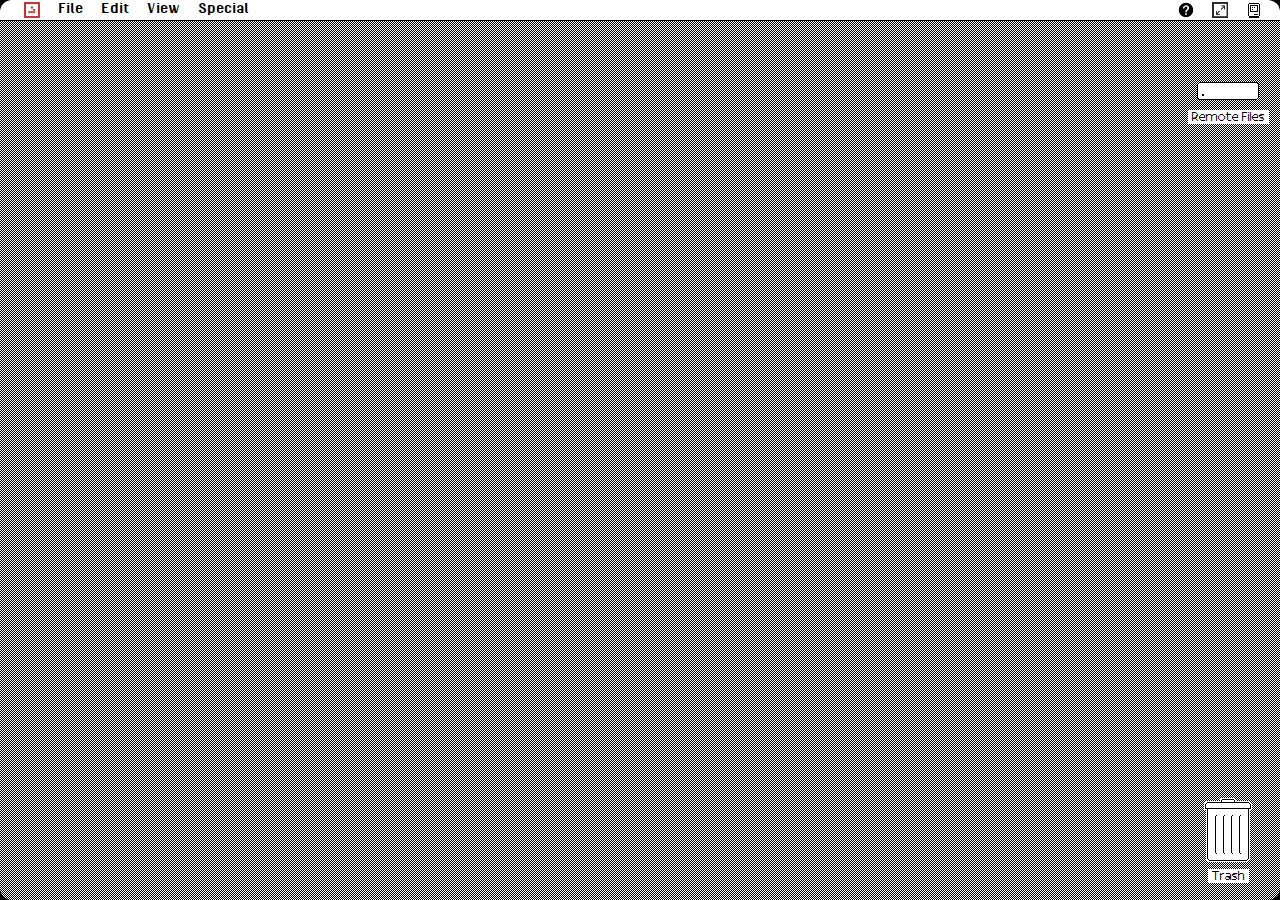
<file: index.html>
<!DOCTYPE html>
<html>
  <head>
    <title>Discovery Web Desktop</title>
    <base href="http://OhMeadhbh.github.io/disco/"/>
    <meta name="viewport" content="width=device-width, initial-scale=1, maximum-scale=1"/>
    <meta property="og:site_name" content="Discovery Web Desktop"/>
    <meta property="og:image" content="http://OhMeadhbh.github.io/disco/img/disco_screenshot.png"/>
    <meta property="twitter:card" content="summary"/>
    <meta property="twitter:title" content="Discovery Web Desktop"/>
    <meta property="twitter:image" content="http://OhMeadhbh.github.io/disco/img/disco_screenshot.png"/>
    <meta property="twitter:description" content="A computer desktop implemented as a web page. Log in with a recent Chrome or Safari browser and have your data and applications follow you."/>
    <link rel="stylesheet" type="text/css" href="index.css"/>
    <link id="style" rel="stylesheet" type="text/css" href="themes/classic/index.css"/>
  </head>
  <body>
    <div id="menu">
      <ul id="menuleft"></ul>
      <ul id="menuapp"></ul>
      <ul id="menudesktop"></ul>
      <ul id="menuright"></ul>
    </div>
    <div id="root">
    </div>
    <script type="text/javascript" src="js/sn-core.js"></script>
    <script type="text/javascript" src="js/disco.js"></script>
    <script type="text/javascript" src="js/index.js"></script>
    <script id="template_window" type="text/html">
<div class="windowframe" id="%id%">
  <div class="windowtitle">
    <div class="windowclose" name="close"></div>
    <div class="windowname">%title%</div>
    <div class="windowmax" name="max"></div>
<!--    <div class="windowmin"></div> -->
  </div>
  <div class="content" id="%contentid%"></div>
</div>
    </script>
    <script id="template_icon" type="text/html">
<div class="icon" id="%id%">
  <div class="content"/></div>
  <div class="iconcaption"><span>%caption%</span></div>
</div>
    </script>
    <script id="template_dropdown" type="text/html">
<div id="%id%" class="dropdown"><table class="content">%content%</table></div>
    </script>
  </body>
</html>
</file>
<file: index.css>
body {
    background-color: black;
    overflow: hidden;
    -webkit-user-select: none;
}

#menu {
    position: absolute;
    z-index: 65535;
    cursor: default;
}

#root {
    position: absolute;
    -webkit-user-select: none;
    overflow: hidden;
}

.windowframe {
    position: absolute;
    float: left;
}

.windowframe > .windowtitle {
    position: absolute;
    -webkit-user-select: none;
    cursor: default;
}

.windowframe > .windowtitle > .windowclose  {
    position: absolute;
    background-size: contain;
    cursor: default;
}

.windowframe > .windowtitle > .windowname  {
    -moz-user-select: none;
    -webkit-user-select: none;
    cursor: default;
}

.icon {
    height: 88px;
    width: 88px;
    position: absolute;
    z-index: 0;
}

.icon > .content {
    position: absolute;
    height: 64px;
    width: 64px;
    top: 2px;
    left: 12px;
    background-repeat: no-repeat;
    background-color: center;
    background-size: cover;
}

.icon.selected > .content {
    -webkit-filter: invert( 100% );
}

.icon > .iconcaption {
    text-align: center;
    position: absolute;
    width: 88px;
    top: 71px;
    left: 0px;
}

.icon > .iconcaption > span {
    padding: 0px 4px 0px 4px;
    background-color: white;
    color: black;
    font-family: Caption;
    font-size: 12px;
    padding-top: 2px;
}

.dropdown {
    position: absolute;
    background-color: white;
    border: 1px solid black;
    z-index: 65535;
    padding: 0px;
    box-shadow: 3px 3px black;
}

.dropdown > .content {
    border-spacing: 0px;
}

.dropdown .drophandle {
    margin: 0px;
    height: 24px;
    background-color: white;
    color: black;
}

.dropdown .drophandle > .dropimg {
    padding-right: 4px;
}

.dropdown .drophandle > .dropimg > img {
    position: relative;
    top: 3px;
    left: 1px;
    height: 16px;
    width: 16px;
}

.dropdown .drophandle > .droptext {
    padding-top: 2px;
    padding-right: 6px;
}

.dropdown .drophandle hr {
    border-top: 1px dotted black;
}

.dropdown .drophandle > .dropkey {
}

.drophandle:hover {
    -webkit-filter: invert(100%);
}

::selection { color: white;  background-color: black; }
</file>
<file: themes/classic/index.css>
@font-face {
    font-family: System;
    src:url(../../fonts/GranaPadano.ttf);
}

@font-face {
    font-family: Caption;
    src:url(../../fonts/EspySansRevivedTwelve-Regul.ttf);
}

body {
    font-family: System;
    background-color: black;
}

#menu {
    top: 0px;
    left: 0px;
    right: 0px;
    height: 20px;
    background-color: white;
    border-top-left-radius: 12px;
    border-top-right-radius: 12px;
}

#menu > ul {
    margin: 0px;
    list-style-type: none;
}

#menu > ul#menuleft {
    padding-left: 12px;
    padding-right: 0px;
    float: left;
}

#menu > ul#menuapp {
    padding-left: 0px;
    padding-right: 0px;
    float: left;
}

#menu > ul#menuright {
    padding-right: 0px;
    padding-left: 0px;
    float: right;
}

#menu > ul#menudesktop {
    padding-left: 0px;
    padding-right: 12px;
    float: right;
}

#menu > ul > li {
    display: inline;
}

#menu > ul > li {
    float: left;
    padding: 0px 6px 0px 12px;
    text-decoration: none;
}

#menu > ul > li > a > img {
    padding-top: 2px;
    -webkit-user-select: none;
}

.icon > .icontextholder > .icontext {
    background-color: white;
    text-align: center;
    padding: 0px 1px 0px 1px;
    font-family: System;
    font-size: 9pt;
    line-height: 1em;
    width: 50%;
    margin: 0 auto;
    display: table;
}

#root {
    top: 21px;
    left: 0px;
    right: 0px;
    bottom: 0px;
    background-image: url(background.png);
    border-bottom-left-radius: 12px;
    border-bottom-right-radius: 12px;
}

.windowframe {
    background-color: black;
    padding: 21px 1px 1px 1px;
}

.windowframe > .windowtitle {
    text-align: center;
    line-height: 17px;
    background-color: white;
    height: 19px;
    top: 1px;
    left: 1px;
    right: 1px;
}

.selected > .windowtitle > .windowclose  {
    background-size: contain;
    cursor: default;
}

.selected > .windowtitle > .windowclose  {
    top: 0px;
    left: 5px;
    height: 19px;
    width: 19px;
    background-image: url(close.png);
}

.selected > .windowtitle > .windowclose:active {
    background-image: url(closeactive.png);
}

.windowframe > .windowtitle > .windowname {
    color: black;
    background-color: white;
    font-family: System;
    font-size: 17px;
    display: inline-block;
    padding: 0px 12px;
    margin-top: 1px;
}

.accessory {
    box-shadow: 3px 3px black;
    border-radius: 10px;
    background-color: white !important;
}

.accessory > .windowtitle {
    border-top-left-radius: 10px;
    border-top-right-radius: 10px;
    background-color: black !important;
    color: white !important;
}

.selected.accessory > .windowtitle > .windowclose  {
    -webkit-filter: invert(100%);
    left: 8px;
}

.accessory > .windowtitle > .windowname {
    background-color: black !important;
    color: white !important;
}

.accessory > .content {
    border-bottom-left-radius: 10px;
    border-bottom-right-radius: 10px;
    background-color: black;
    color: white;
}

.selected > .content > .textcontainer {
    -webkit-user-select: all;
}

.selected:not( .accessory ) > .windowtitle {
    background-image: url(lines.png);
    background-size: 32px 19px;
}

.selected:not( .accessory ) > .windowtitle > .windowmax {
    position: absolute;
    top: 0px;
    right: 5px;
    height: 19px;
    width: 19px;
    background-image: url(max.png);
    background-size: contain;
    cursor: default;
}

.windowframe:not( .accessory ) > .content {
    background-color: white;
}

::-webkit-scrollbar {
    width: 16px;
    height: 16px;
}

::-webkit-scrollbar-track-piece:vertical:decrement {
    background-image:url(trackvert.png)
}

::-webkit-scrollbar-track-piece:vertical:increment {
    background-image:url(trackvert.png)
}

::-webkit-scrollbar-button:vertical:decrement {
    background-image:url(scrollup.png)
}

::-webkit-scrollbar-button:vertical:increment {
    background-image:url(scrolldown.png)
}

::-webkit-scrollbar-track-piece:horizontal:decrement {
    background-image:url(trackhoriz.png)
}

::-webkit-scrollbar-track-piece:horizontal:increment {
    background-image:url(trackhoriz.png)
}

::-webkit-scrollbar-button:horizontal:decrement {
    background-image:url(scrollleft.png)
}

::-webkit-scrollbar-button:horizontal:increment {
    background-image:url(scrollright.png)
}

::-webkit-resizer {
    background-image:url(resize.png)
}

::-webkit-scrollbar-thumb {
    border-top: solid 1px black;
    border-left: solid 1px black;
    border-bottom: solid 1px black;
    background: white;
}

::selection {
    background: #7F7F7F;
    color: #FFFFFF;
}
</file>
